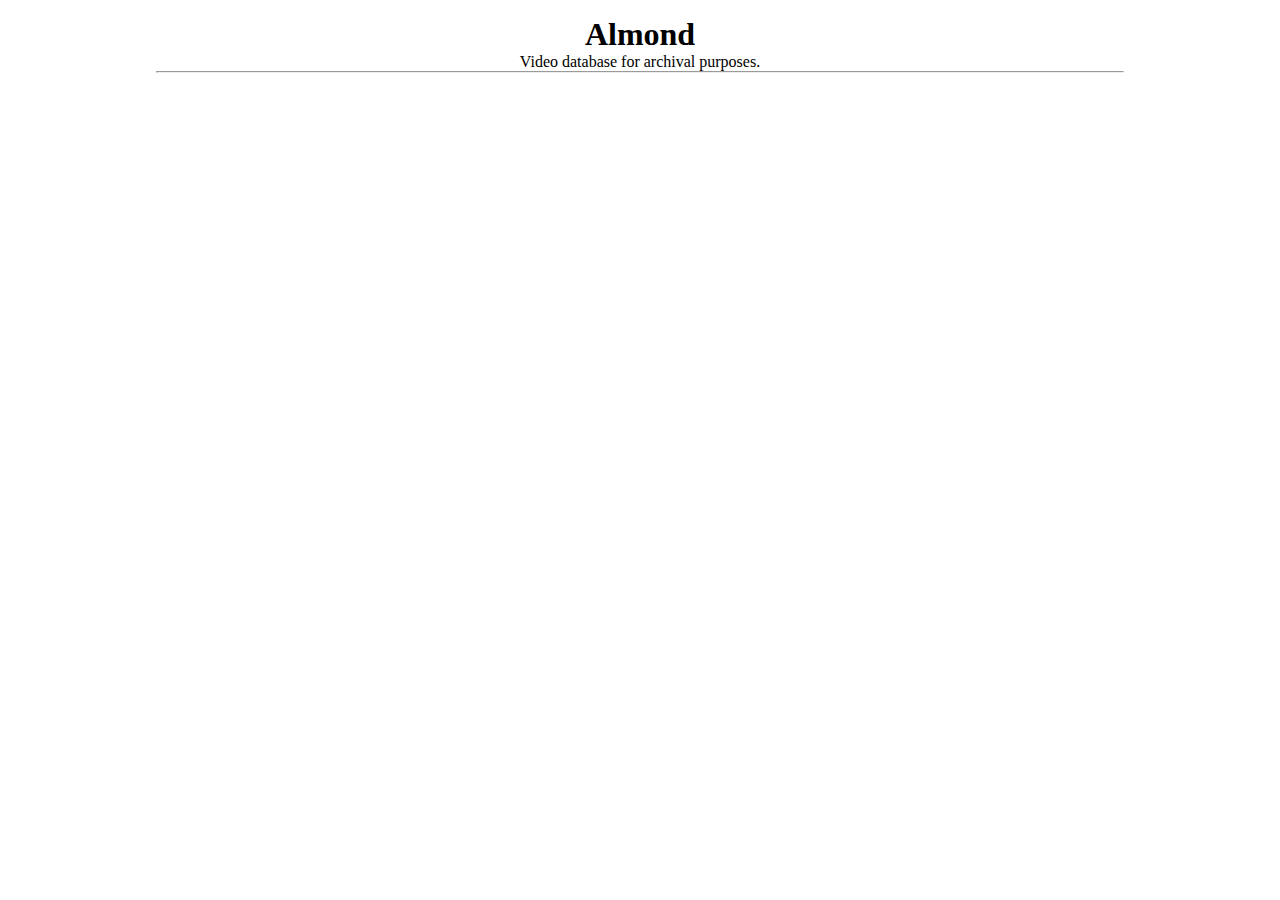
<file: html/index.html>
<!DOCTYPE html>
<html lang="en">
<head>
    <meta charset="UTF-8">
    <title>Home</title>
</head>
<style>
    * {
        box-sizing: border-box;
        margin: 0;
        top: 0;
    }
    html,
    body {
        overflow-x: hidden;
    }
    .content {
        margin: auto;
        text-align: center;
        padding: 1em;
    }

    @media (min-width:1000px) {
        .content {
            max-width: 1000px;
        }
    }
</style>
<body>
<div class="content">
    <h1>Almond</h1>
    <p>Video database for archival purposes.</p>
    <hr/>
</div>
</body>

<!-- Quick bootstrap -->
<link href="https://cdn.jsdelivr.net/npm/bootstrap@5.1.1/dist/css/bootstrap.min.css" rel="stylesheet" integrity="sha384-F3w7mX95PdgyTmZZMECAngseQB83DfGTowi0iMjiWaeVhAn4FJkqJByhZMI3AhiU" crossorigin="anonymous">
<script src="https://cdn.jsdelivr.net/npm/bootstrap@5.1.1/dist/js/bootstrap.bundle.min.js" integrity="sha384-/bQdsTh/da6pkI1MST/rWKFNjaCP5gBSY4sEBT38Q/9RBh9AH40zEOg7Hlq2THRZ" crossorigin="anonymous"></script>
</html>
</file>
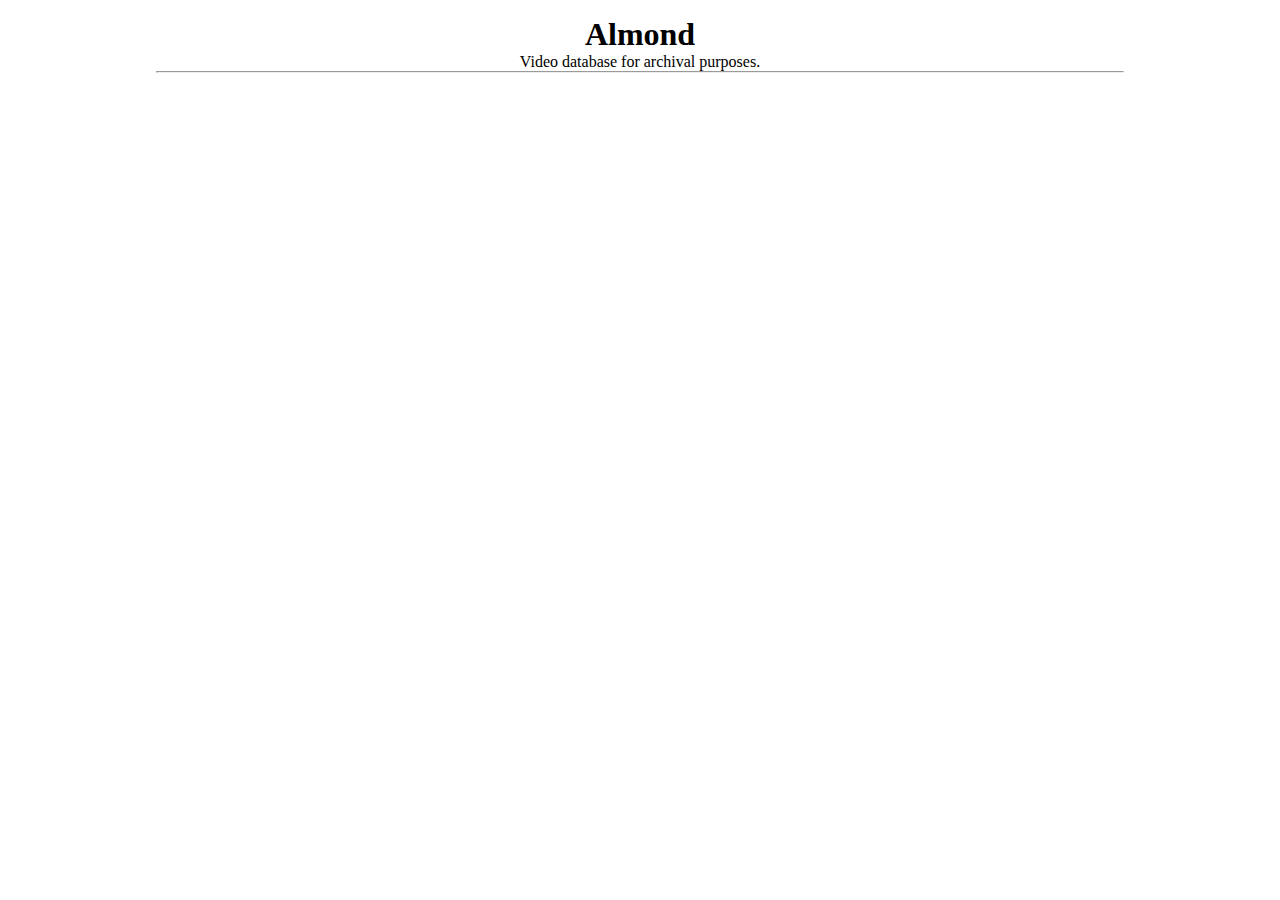
<file: app/html/index.html>
<!DOCTYPE html>
<html lang="en">
<head>
    <meta charset="UTF-8">
    <title>Almond</title>
</head>
<style>
    * {
        box-sizing: border-box;
        margin: 0;
        top: 0;
    }
    html,
    body {
        overflow-x: hidden;
    }
    .content {
        margin: auto;
        text-align: center;
        padding: 1em;
    }

    @media (min-width:1000px) {
        .content {
            max-width: 1000px;
        }
    }
</style>
<body>
<div class="content">
    <h1>Almond</h1>
    <p>Video database for archival purposes.</p>
    <hr/>
</div>
</body>

<!-- Quick bootstrap -->
<link href="https://cdn.jsdelivr.net/npm/bootstrap@5.1.1/dist/css/bootstrap.min.css" rel="stylesheet" integrity="sha384-F3w7mX95PdgyTmZZMECAngseQB83DfGTowi0iMjiWaeVhAn4FJkqJByhZMI3AhiU" crossorigin="anonymous">
<script src="https://cdn.jsdelivr.net/npm/bootstrap@5.1.1/dist/js/bootstrap.bundle.min.js" integrity="sha384-/bQdsTh/da6pkI1MST/rWKFNjaCP5gBSY4sEBT38Q/9RBh9AH40zEOg7Hlq2THRZ" crossorigin="anonymous"></script>
</html>
</file>
